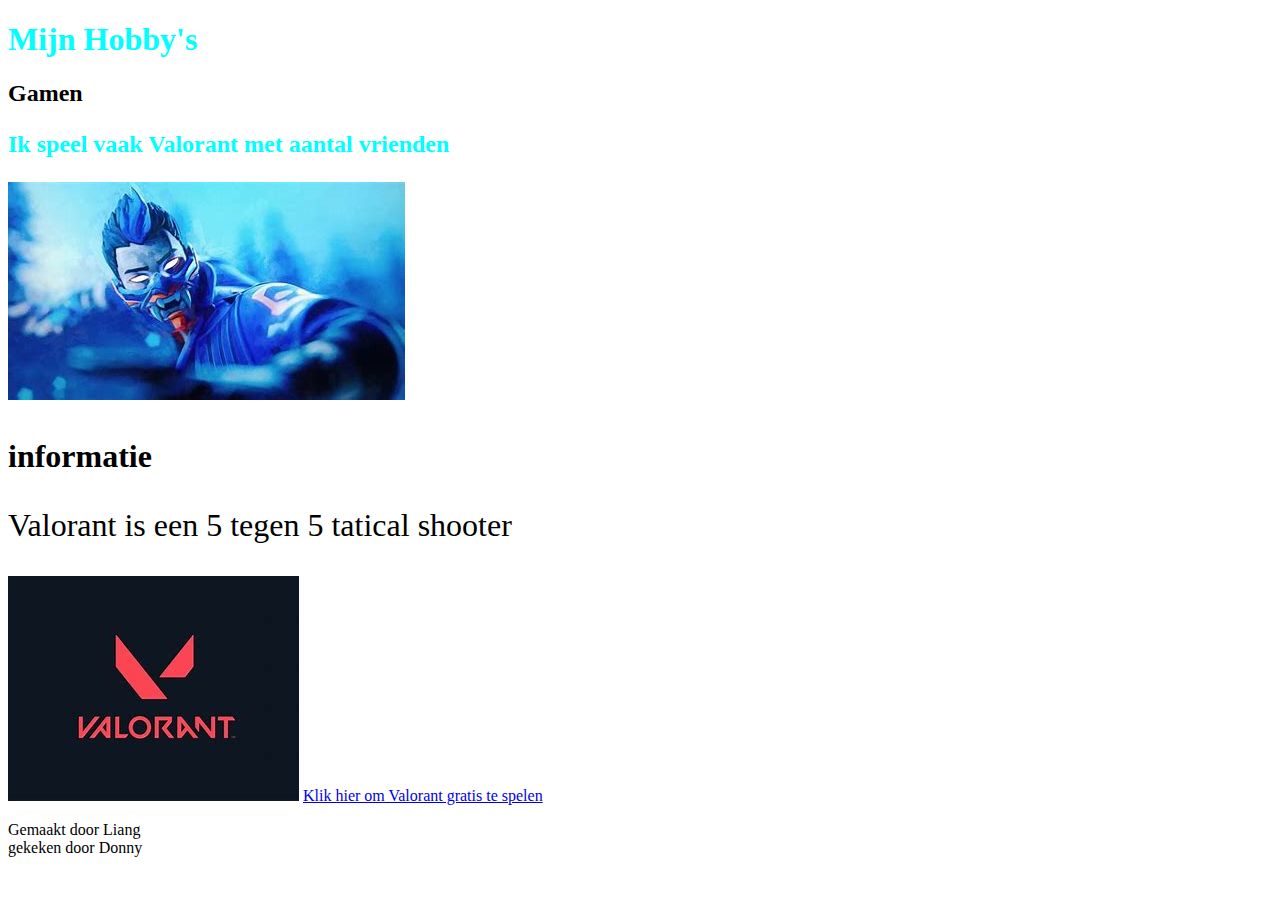
<file: opdracht_2.1/index.html>
<!DOCTYPE html>
<html lang="nl">
<head>
    <meta charset="UTF-8">
    <meta http-equiv="X-UA-Compatible" content="IE=edge">
    <meta name="viewport" content="width=device-width, initial-scale=1.0">
    <title>hobby's</title>
    <link style="text/css" rel="stylesheet" href="style.css">
 </head>
 <body>
    <h1 class="yes">
        Mijn Hobby's
    </h1>
<h2> Gamen
<p class="yes"> Ik speel vaak Valorant met aantal vrienden</p>
<img src="./OIP (1).jpg"alt="valorant afbeelding">
</h2>
 <h3 class="no">informatie </h3>
<p class="no">Valorant is een 5 tegen 5 tatical shooter</p>
<img src="./OIP.jpg" alt="valorant afbeelding">
<a href="https://playvalorant.com/en-us/" target="_blank"> Klik hier om Valorant gratis te spelen</a>
<p>Gemaakt door Liang<br> gekeken door Donny
</p>
</body>
</html>
</file>
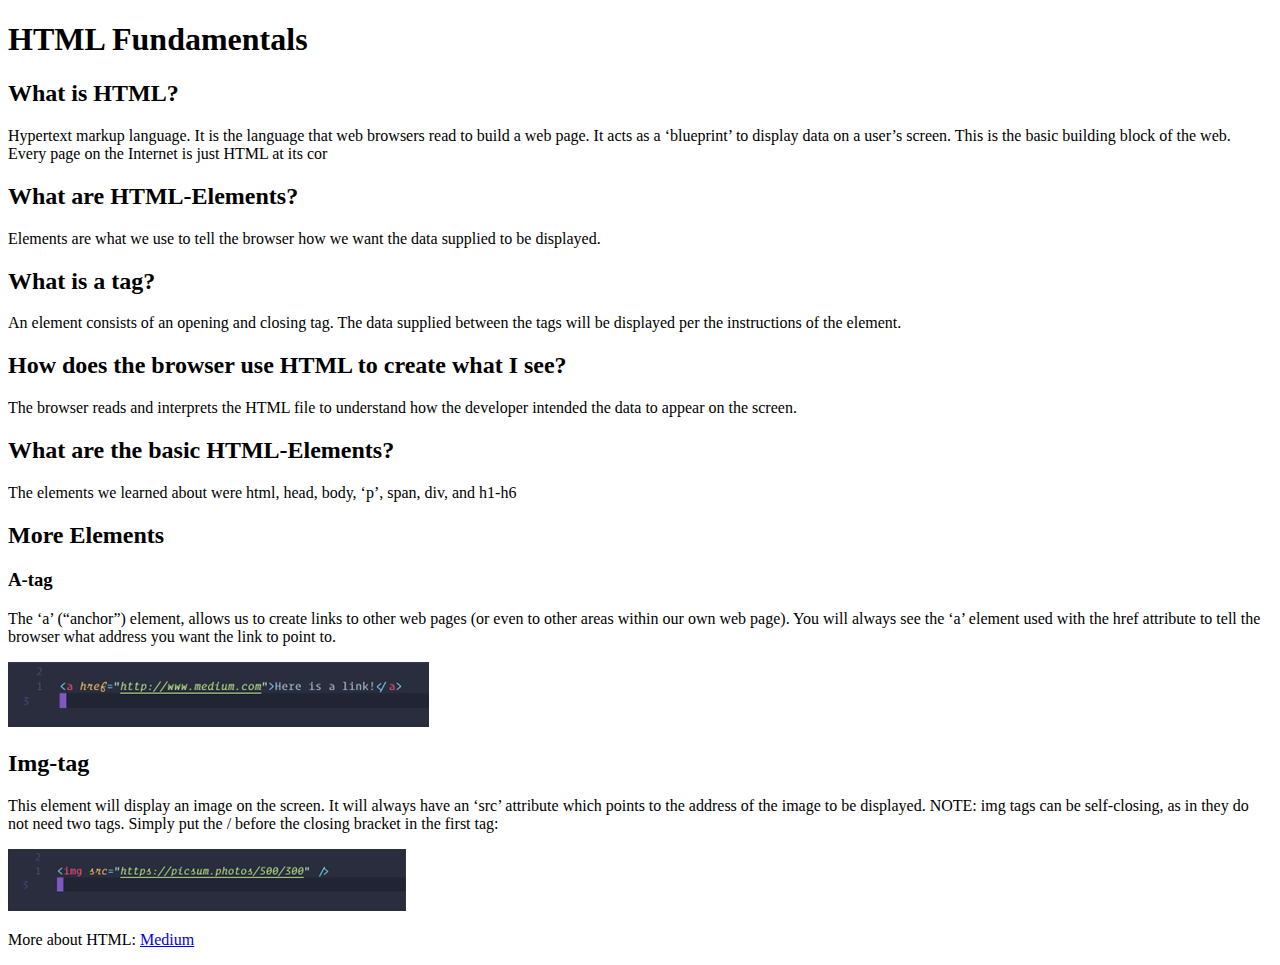
<file: opdracht_2.2/index.html>
<!DOCTYPE html>
<html lang="en">
<head>
    <meta charset="UTF-8">
    <meta hwtp-equiv="X-UA-Compatible" content="IE=edge">
    <meta name="viewport" content="width=device-width, initial-scale=1.0">
    <title>Document</title>
</head>
<body>
    <h1> HTML Fundamentals</h1>
    <h2> What is HTML?</h2> <P> Hypertext markup language. It is the language that web browsers read to build a web page. It acts as a ‘blueprint’ to display data on a user’s screen. This is the basic building block of the web. Every page on the Internet is just HTML at its cor
    </P> <h2> What are HTML-Elements?</h2> <p>Elements are what we use to tell the browser how we want the data supplied to be displayed.
</p> <h2> What is a tag?</h2> <p> An element consists of an opening and closing tag. The data supplied between the tags will 
be displayed per the instructions of the element.</p>
<h2>How does the browser use HTML to create what I see?</h2> <p>The browser reads and interprets the HTML file to understand how the developer intended 
    the data to appear on the screen.</p>
    <h2>What are the basic HTML-Elements?</h2> <p> The elements we learned about were html, head, body, ‘p’, span, div, and h1-h6</p>
    <h2> More Elements</h2> <h3>A-tag</h3> <p>The ‘a’ (“anchor”) element, allows us to create links to other web pages (or even to other 
        areas within our own web page). You will always see the ‘a’ element used with 
        the href attribute to tell the browser what address you want the link to point to.</p> <img src="Picture1.png"> <h2>Img-tag </h2>

        <p>This element will display an image on the screen. It will always have an ‘src’ attribute which points to the address of the image to be displayed. NOTE: img tags can be self-closing, as in they do not need two tags. Simply put the / before the closing bracket in the first tag:
</p> <img src="Picture2.png">

<p>More about HTML: <a href="https://medium.com/@iampika/html-and-css-fundamentals-6b8f7d90911b">Medium</a> </p>
</body>
</html>
</file>
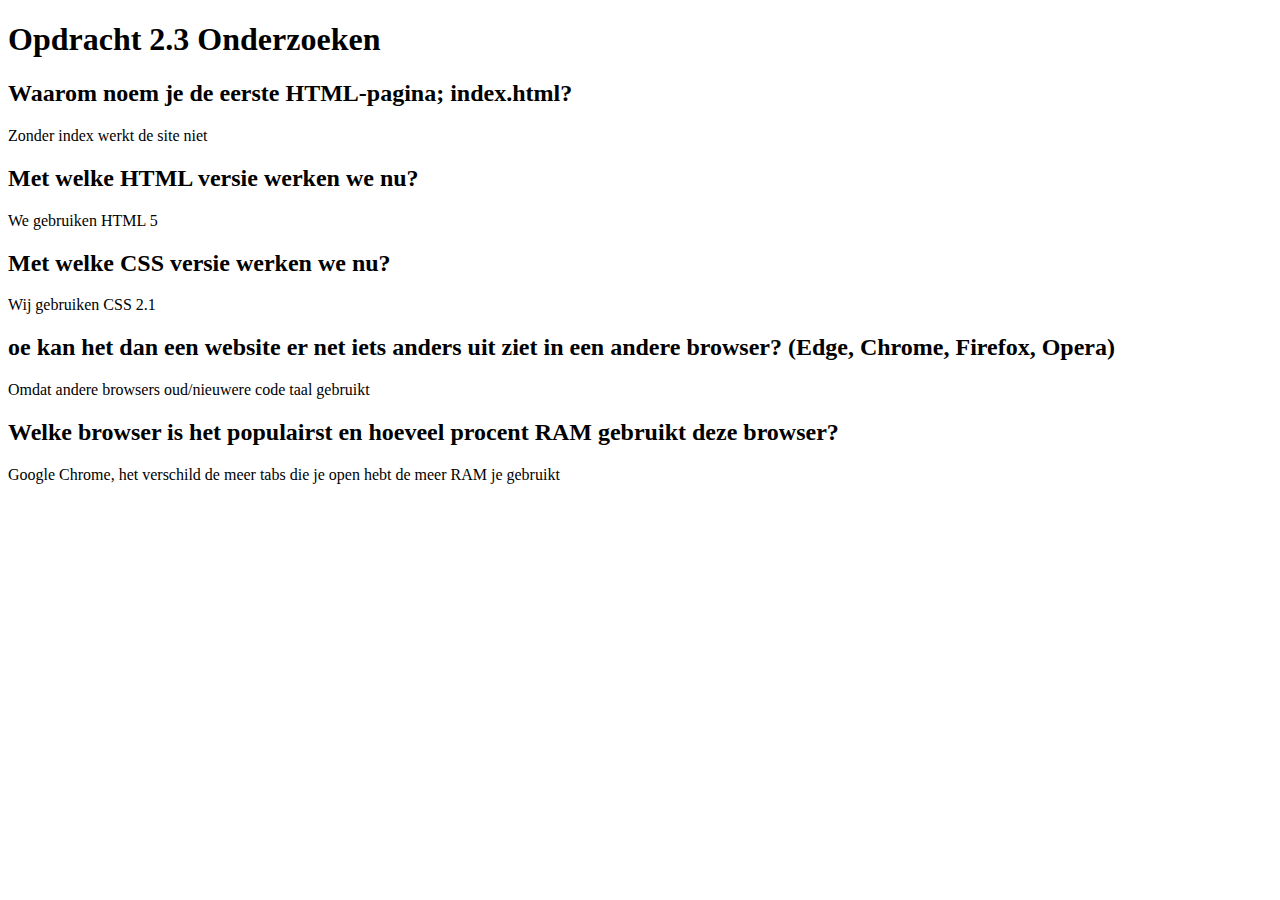
<file: opdracht_2.3/index.html>
<!DOCTYPE html>
<html lang="en">
<head>
    <meta charset="UTF-8">
    <meta http-equiv="X-UA-Compatible" content="IE=edge">
    <meta name="viewport" content="width=device-width, initial-scale=1.0">
    <title>Document</title> 
</head>
<body> <h1> Opdracht 2.3 Onderzoeken</h1>
<h2>Waarom noem je de eerste HTML-pagina; index.html?</h2> <p> Zonder index werkt de site niet</p>
<h2> Met welke HTML versie werken we nu?</h2> <p>We gebruiken HTML 5</p>
<h2>Met welke CSS versie werken we nu?</h2> <p> Wij gebruiken CSS 2.1</p>
<h2>oe kan het dan een website er net iets anders uit ziet in een andere browser? (Edge, Chrome, Firefox, Opera)</h2> <p>Omdat andere browsers oud/nieuwere code taal gebruikt
</p> <h2>Welke browser is het populairst en hoeveel procent RAM gebruikt deze browser?</h2> <p>Google Chrome, het verschild de meer tabs die je open hebt de meer RAM je gebruikt </p>
    
</body>
</html>
</file>
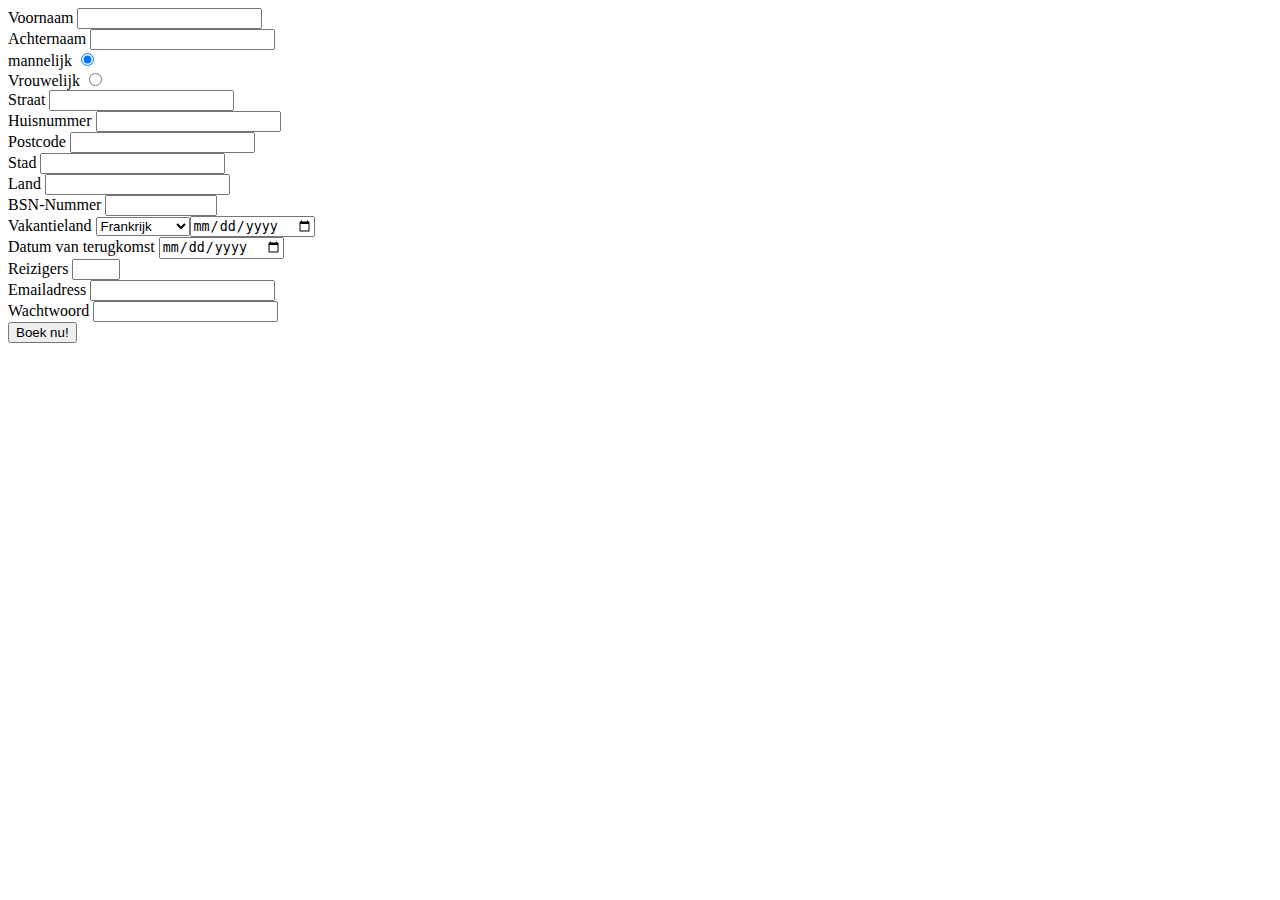
<file: opdracht_3.2/index.html>
<!DOCTYPE html>
<html lang="en">
<head>
    <meta charset="UTF-8">
    <meta http-equiv="X-UA-Compatible" content="IE=edge">
    <meta name="viewport" content="width=device-width, initial-scale=1.0">
    <title>Form</title>
</head>
<body> 
  <form>
    <div>
    <label>Voornaam</label>
    <input type="text" name="name" id="name" required>
   </div> 
   </form> 
     <div>
    <label>Achternaam</label>
    <input type="text" name="name" id="name" required>
    </div>
   
    <div>
   <label for="male">mannelijk</label>

   <input type="radio" name="gender" id="male" value="male" checked="checked">
</div>

<div>
<label for="female"> Vrouwelijk </label>
<input type="radio" name="gender" id="female" value="female">
</div>


<div>
<label>Straat</label>
<input>
</div>

<div>
<label for="number">Huisnummer </label>
<input type="number">
</div>

<div>
<label> Postcode</label>
<input>
</div>

<div>
<label>Stad</label>
<input type="text">
</div>

<div>
<label>Land</label>
<input type="text">
</div>

<div>
   <label>BSN-Nummer</label> 
   <input type="number" steps="1" min="000000000" max="999999999">
</div>

<div>
<label for="Land"> Vakantieland</label>
<select name="land" id="land">
  <option value="Frankrijk">Frankrijk</option> 
  <option value="Spanje">Spanje</option>
  <option value="Italie">Italie</option>
  <option value="Griekenland">Griekenland</option>
  <option value="Turkije"> Turkije</option>
</div>
 

 <div>
  <label for="date">Datum van vertrek</label> 
<input type="date" name="date" id="date" min="17/09/2022">
</div>

<div>
  <label for="date">Datum van terugkomst</label> 
  <input type="date" name="date" id="date">
  </div>

<div>
<label for="number"> Reizigers</label> 
<input type="number" steps="1" min="0" max="4">
</div>

<div>
<label for="email">Emailadress</label> 
<input type="email" name="email" id="email" required>
</div>

<div>
<label for="password"> Wachtwoord</label> 
<input type="password" name="password" id="password" required>
</div>

<div>
  <button type="submit">Boek nu!</button> 
</div>


</body>
</html>
</file>
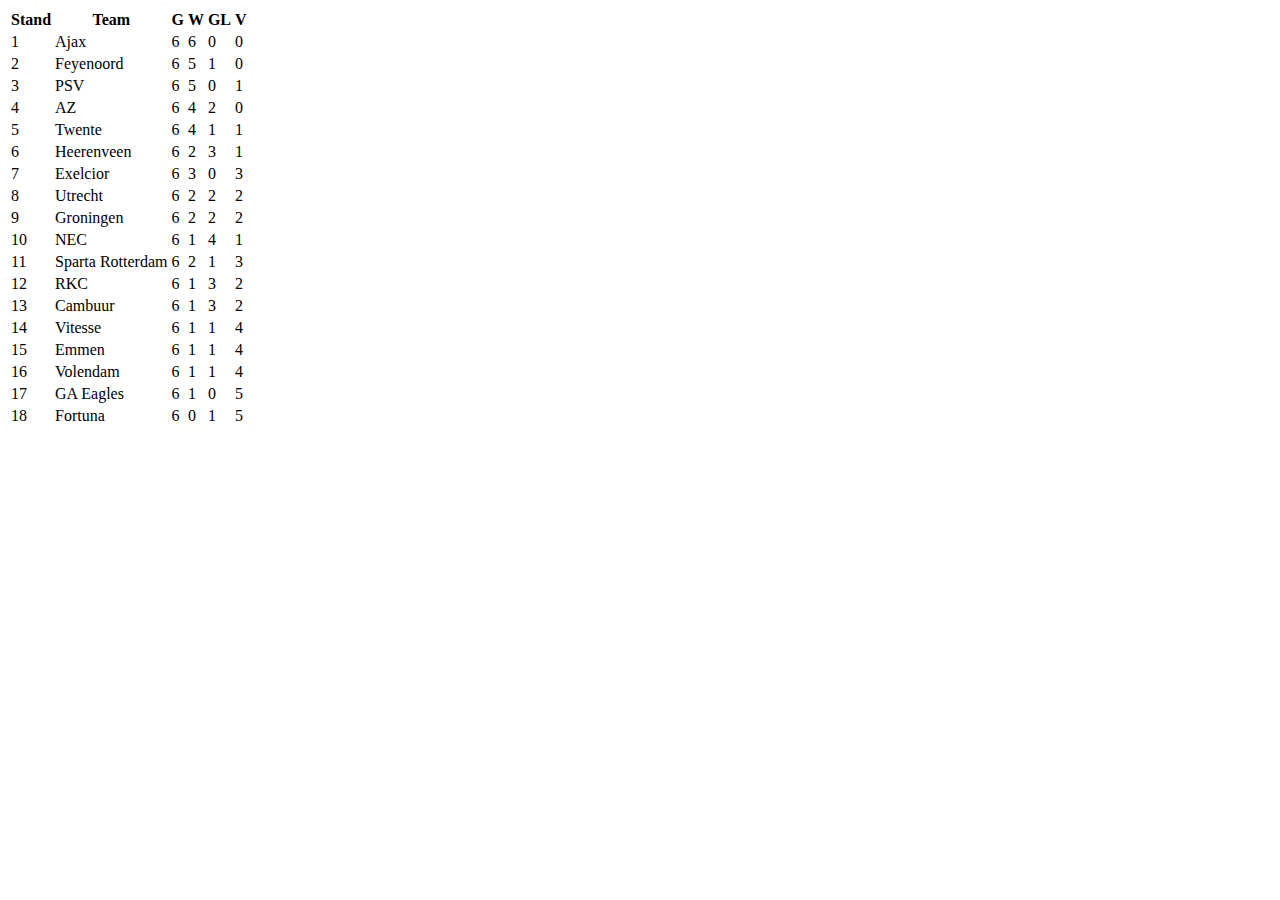
<file: opdracht_3.3/index.html>
<!DOCTYPE html>
<html lang="nl">
<thead>
    <meta charset="UTF-8">
    <meta http-equiv="X-UA-Compatible" content="IE=edge">
    <meta name="viewport" content="width=device-width, initial-scale=1.0">
    <title>Document</title>
</thead>
<tbody>

<table>
        <tr>
            <th>Stand</th>
            <th>Team</th>
            <th>G</th>
            <th>W</th>
            <th>GL</th>
            <th>V</th>
        </tr>
    <tr>
      <td>1</td>
      <td>Ajax</td>
      <td>6</td>
      <td>6</td>
      <td>0</td>
      <td>0</td>
    </tr>
    <tr>
       <td>2</td>
       <td>Feyenoord</td>
       <td>6</td>
       <td>5</td>
       <td>1</td>
       <td>0</td>
    </tr>
    <tr>
       <td>3</td>
       <td>PSV</td>
       <td>6</td>
       <td>5</td>
       <td>0</td>
       <td>1</td>
    </tr>
    <tr>
       <td>4</td>
       <td>AZ</td>
       <td>6</td>
       <td>4</td>
       <td>2</td>
       <td>0</td>
    </tr>
    <tr>
       <td>5</td>
       <td>Twente</td>
       <td>6</td>
       <td>4</td>
       <td>1</td>
       <td>1</td>
    </tr>
    <tr>
       <td>6</td>
       <td>Heerenveen</td>
       <td>6</td>
       <td>2</td>
       <td>3</td>
       <td>1</td>
    </tr>
    <tr>
        <td>7</td>
        <td>Exelcior</td>
        <td>6</td>
        <td>3</td>
        <td>0</td>
        <td>3</td>
    </tr>
    <tr>
        <td>8</td>
        <td>Utrecht</td>
        <td>6</td>
        <td>2</td>
        <td>2</td>
        <td>2</td>
    </tr>
    <tr>
    <td>9</td>

        <td>Groningen</td>
        <td>6</td>
        <td>2</td>
        <td>2</td>
        <td>2</td>
    </tr>
    <tr>
         <td>10</td>
         <td>NEC</td>
         <td>6</td>
         <td>1</td>
         <td>4</td>
         <td>1</td>
    </tr>
    <tr>
        <td>11</td>
        <td>Sparta Rotterdam</td>
        <td>6</td>
        <td>2</td>
        <td>1</td>
        <td>3</td>
    </tr>
    <tr>
        <td>12</td>
        <td>RKC</td>
        <td>6</td>
        <td>1</td>
        <td>3</td>
        <td>2</td>
    </tr>
    <tr>
        <td>13</td>
        <td>Cambuur</td>
        <td>6</td>
        <td>1</td>
        <td>3</td>
        <td>2</td>
    </tr>
    <tr>
        <td>14</td>
        <td>Vitesse</td>
        <td>6</td>
        <td>1</td>
        <td>1</td>
        <td>4</td>
    </tr>
    <tr>
        <td>15</td>
        <td>Emmen</td>
        <td>6</td>
        <td>1</td>
        <td>1</td>
        <td>4</td>
    </tr>
    <tr>
        <td>16</td>
        <td>Volendam</td>
        <td>6</td>
        <td>1</td>
        <td>1</td>
        <td>4</td>
    </tr>
    <tr>
        <td>17</td>
        <td>GA Eagles</td>
        <td>6</td>
        <td>1</td>
        <td>0</td>
        <td>5</td>
    </tr>
    <tr>
        <td>18</td>
        <td>Fortuna</td>
        <td>6</td>
        <td>0</td>
        <td>1</td>
        <td>5</td>
    </tr>
</table>

</tbody>
</html>
</file>
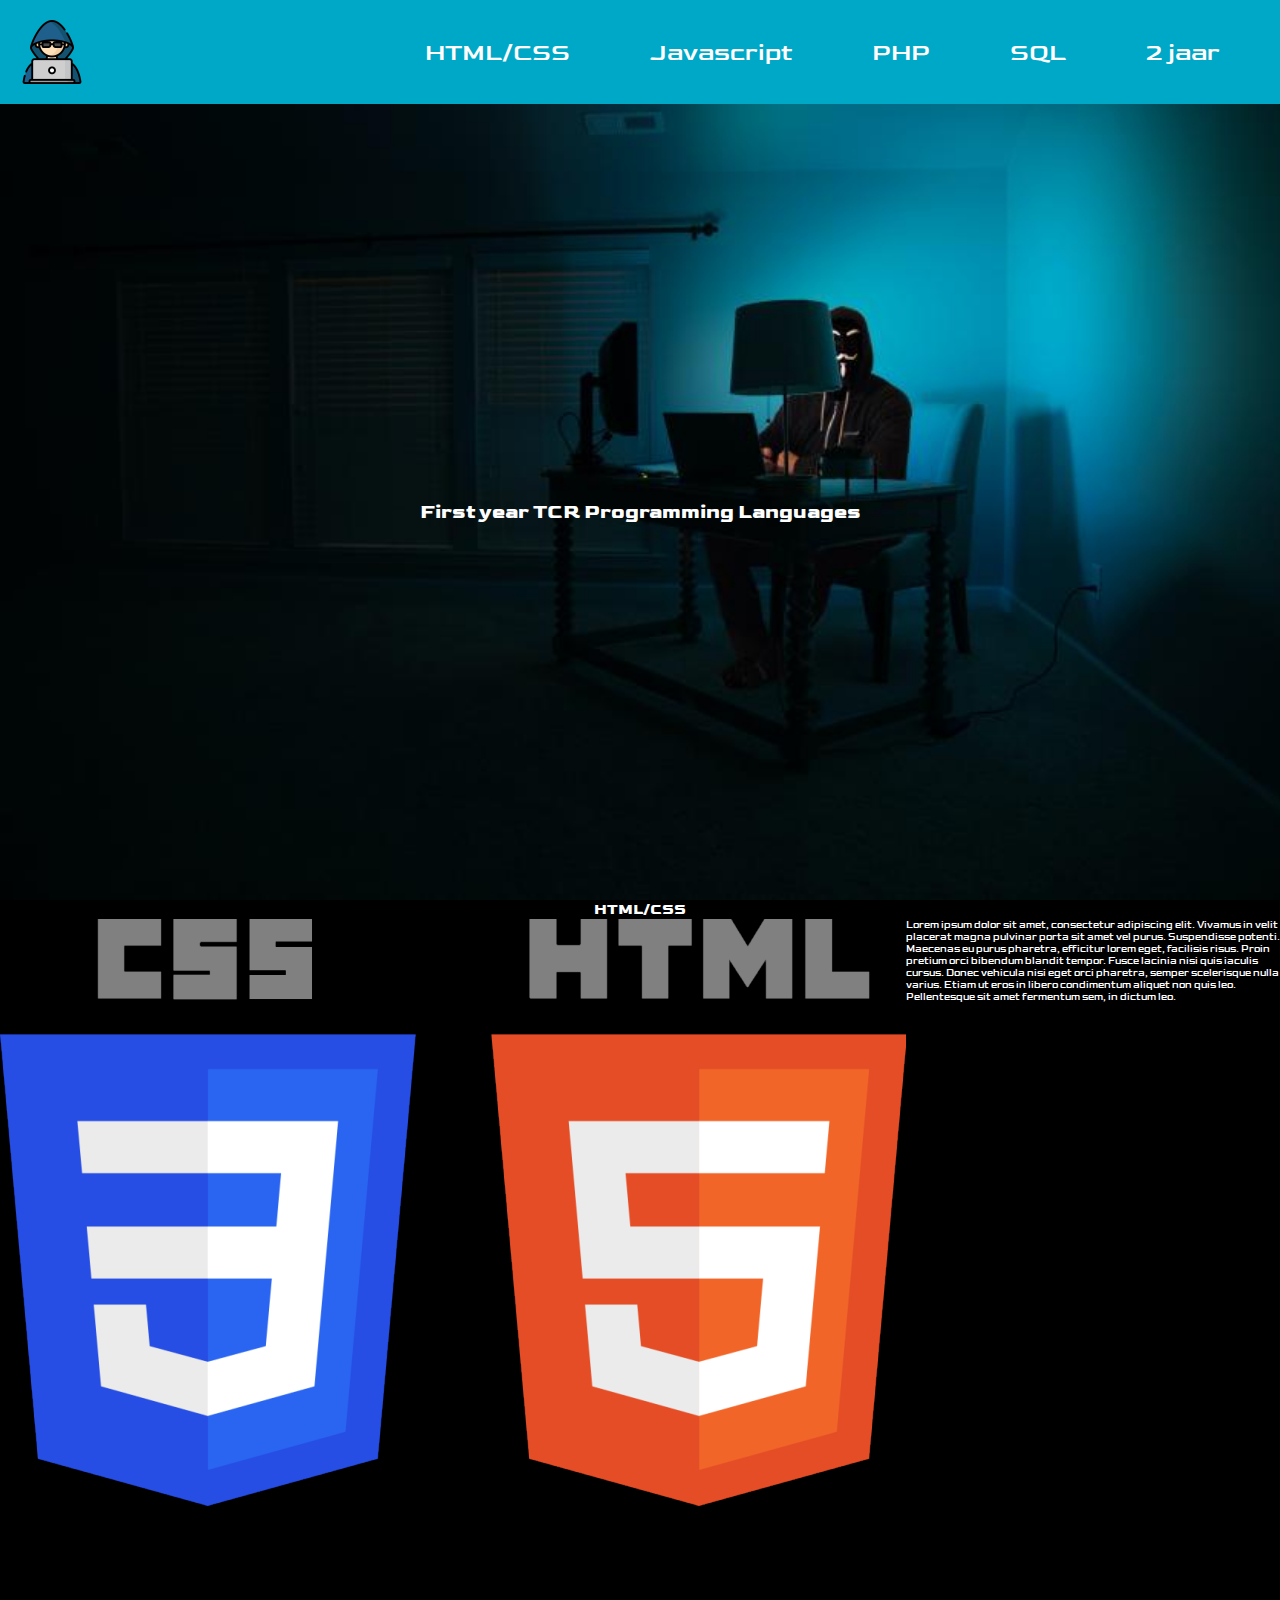
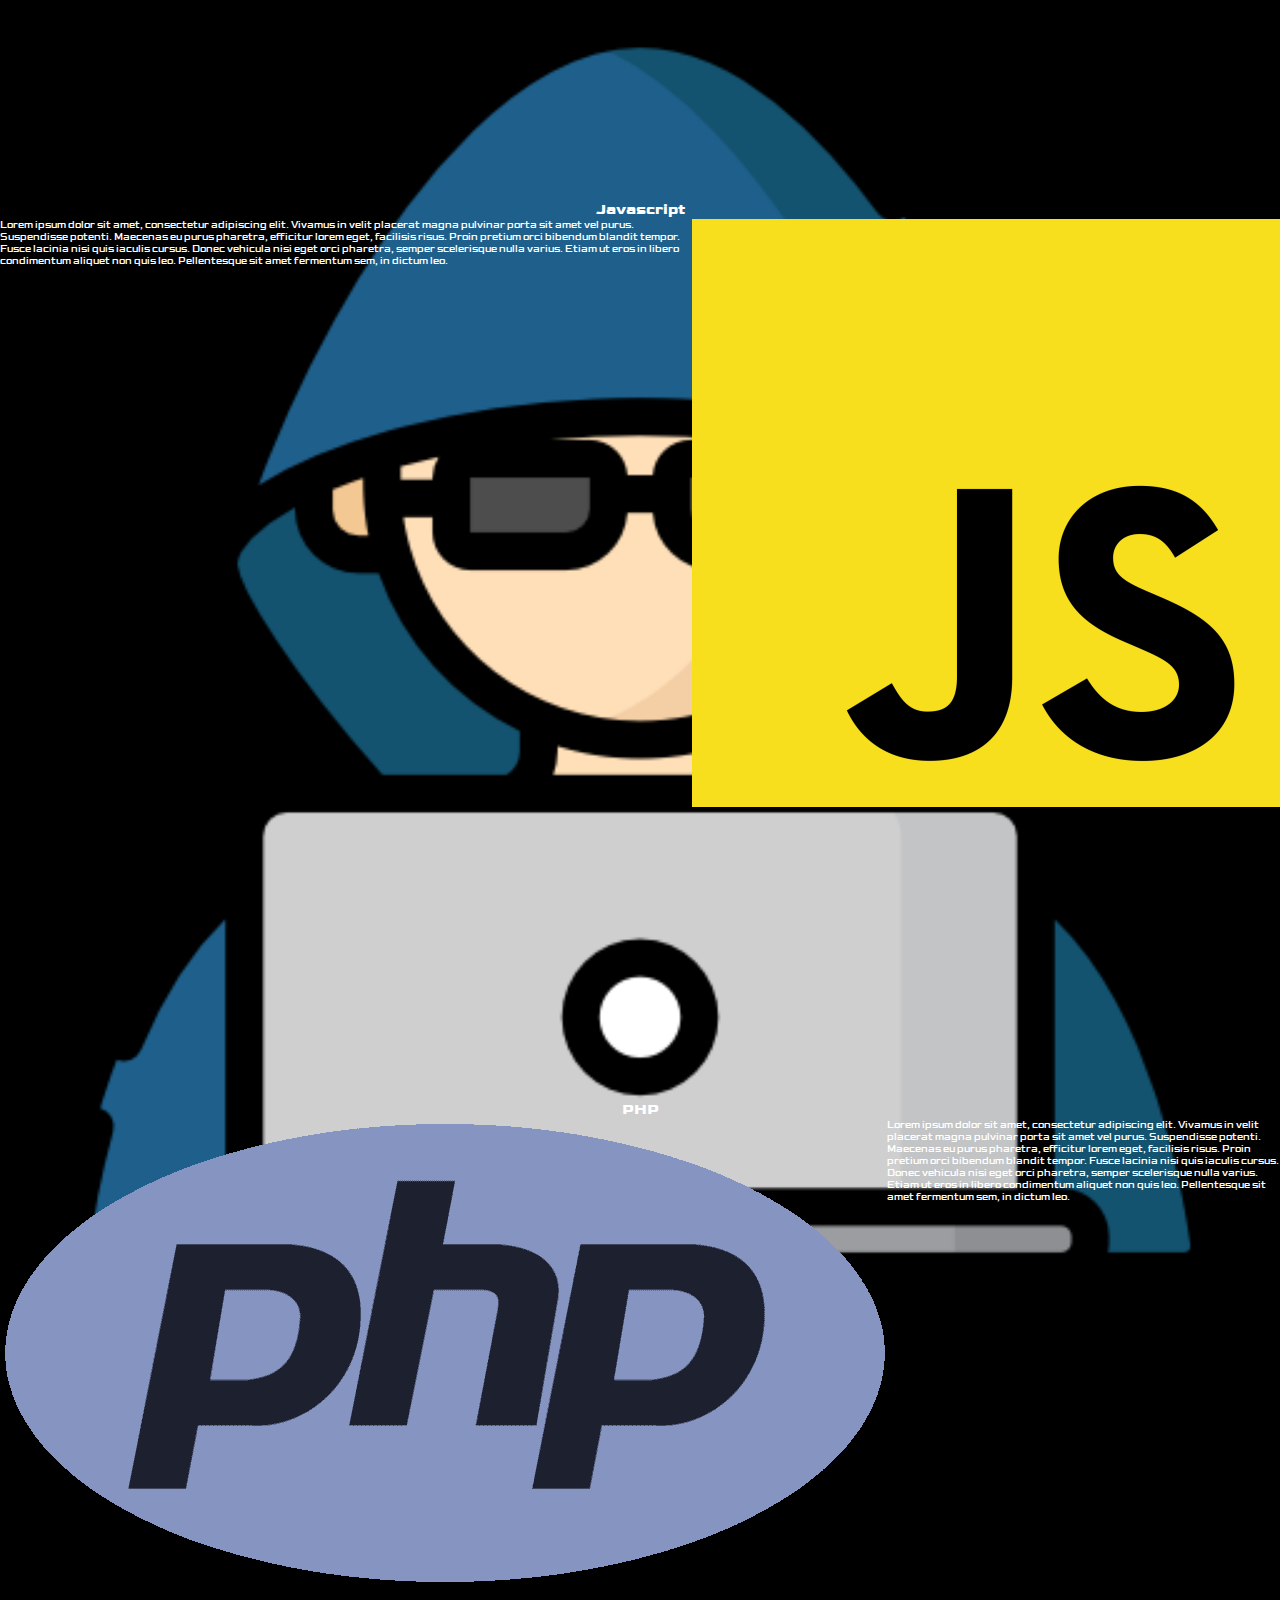
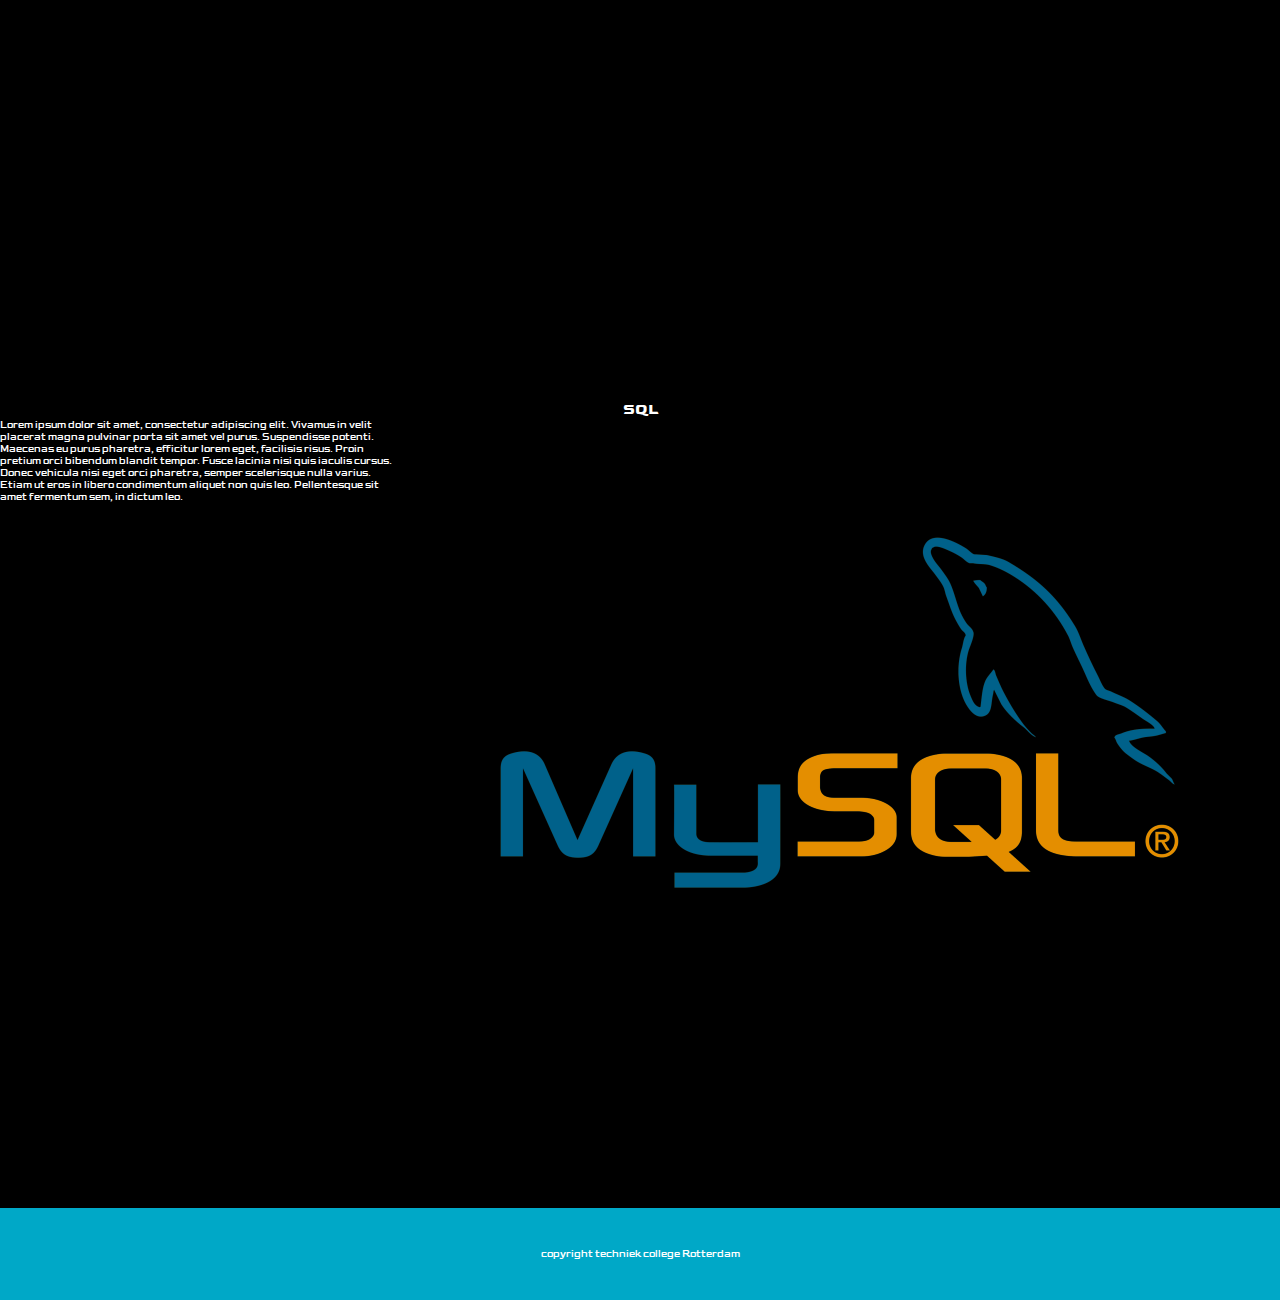
<file: opdracht_5.2/index.html>
<!DOCTYPE html>
<html lang="en">
  <head>
    <meta charset="UTF-8" />
    <meta http-equiv="X-UA-Compatible" content="IE=edge" />
    <meta name="viewport" content="width=device-width, initial-scale=1.0" />
    <link rel="preconnect" href="https://fonts.googleapis.com" />
    <link rel="preconnect" href="https://fonts.gstatic.com" crossorigin />
    <link
      href="https://fonts.googleapis.com/css2?family=Goldman:wght@700&display=swap"
      rel="stylesheet"
    />
    <link rel="stylesheet" href="style.css" />
    <title>Opdracht 3</title>
  </head>
    <nav>
      <img src="./hacker.png" id="logo">
      <ul>
        <li><a href="#">HTML/CSS</a></li>
        <li><a href="#">Javascript</a></li>
        <li><a href="#">PHP</a></li>
        <li><a href="#">SQL</a></li>
        <li class="dropdown"><a href="#" class="dropdown">2 jaar</a>
        <div class="dropdown-content">
          <a href="">OOP</a>
          <a href="">Laravel</a>
          <a href="">Testen</a>
        </div>
        </li>
      </ul>
    </nav>

    <main>   
      <header class="container">
        <h1>First year TCR Programming Languages</h1>
    </header>
<section> 
  <header>
     <h2>HTML/CSS</h2>
  </header>
  <img src="./css html.png" alt="css en html" class="left">
<p>
Lorem ipsum dolor sit amet, consectetur adipiscing
elit. Vivamus in velit placerat magna pulvinar porta sit
amet vel purus. Suspendisse potenti. Maecenas eu
purus pharetra, efficitur lorem eget, facilisis risus.
Proin pretium orci bibendum blandit tempor. Fusce
lacinia nisi quis iaculis cursus. Donec vehicula nisi eget
orci pharetra, semper scelerisque nulla varius. Etiam
ut eros in libero condimentum aliquet non quis leo.
Pellentesque sit amet fermentum sem, in dictum leo.
</p>
</section>
<section>
<header>
<h2>Javascript</h2>
</header>
<img src="./javascript.png" alt="javascript" class="right">
<p>
Lorem ipsum dolor sit amet, consectetur adipiscing
elit. Vivamus in velit placerat magna pulvinar porta sit
amet vel purus. Suspendisse potenti. Maecenas eu
purus pharetra, efficitur lorem eget, facilisis risus.
Proin pretium orci bibendum blandit tempor. Fusce
lacinia nisi quis iaculis cursus. Donec vehicula nisi eget
orci pharetra, semper scelerisque nulla varius. Etiam
ut eros in libero condimentum aliquet non quis leo.
Pellentesque sit amet fermentum sem, in dictum leo.
</p>
</section>
<section>
  <header><h2>PHP</h2></header>
  <img src="./php.png" alt="php" class="left">
<p> 
Lorem ipsum dolor sit amet, consectetur adipiscing
elit. Vivamus in velit placerat magna pulvinar porta sit
amet vel purus. Suspendisse potenti. Maecenas eu
purus pharetra, efficitur lorem eget, facilisis risus.
Proin pretium orci bibendum blandit tempor. Fusce
lacinia nisi quis iaculis cursus. Donec vehicula nisi eget
orci pharetra, semper scelerisque nulla varius. Etiam
ut eros in libero condimentum aliquet non quis leo.
Pellentesque sit amet fermentum sem, in dictum leo.
</p>
</section>
<section>
<header>
<h2>SQL</h2>
</header>
<img src="./mysql.png" alt="mysql" class="right">
<p> 
Lorem ipsum dolor sit amet, consectetur adipiscing
elit. Vivamus in velit placerat magna pulvinar porta sit
amet vel purus. Suspendisse potenti. Maecenas eu
purus pharetra, efficitur lorem eget, facilisis risus.
Proin pretium orci bibendum blandit tempor. Fusce
lacinia nisi quis iaculis cursus. Donec vehicula nisi eget
orci pharetra, semper scelerisque nulla varius. Etiam
ut eros in libero condimentum aliquet non quis leo.
Pellentesque sit amet fermentum sem, in dictum leo.
</p>
</section>
</main>
  </body>
  <footer>
<p>copyright techniek college Rotterdam</p>
  </footer>
</html>
</file>
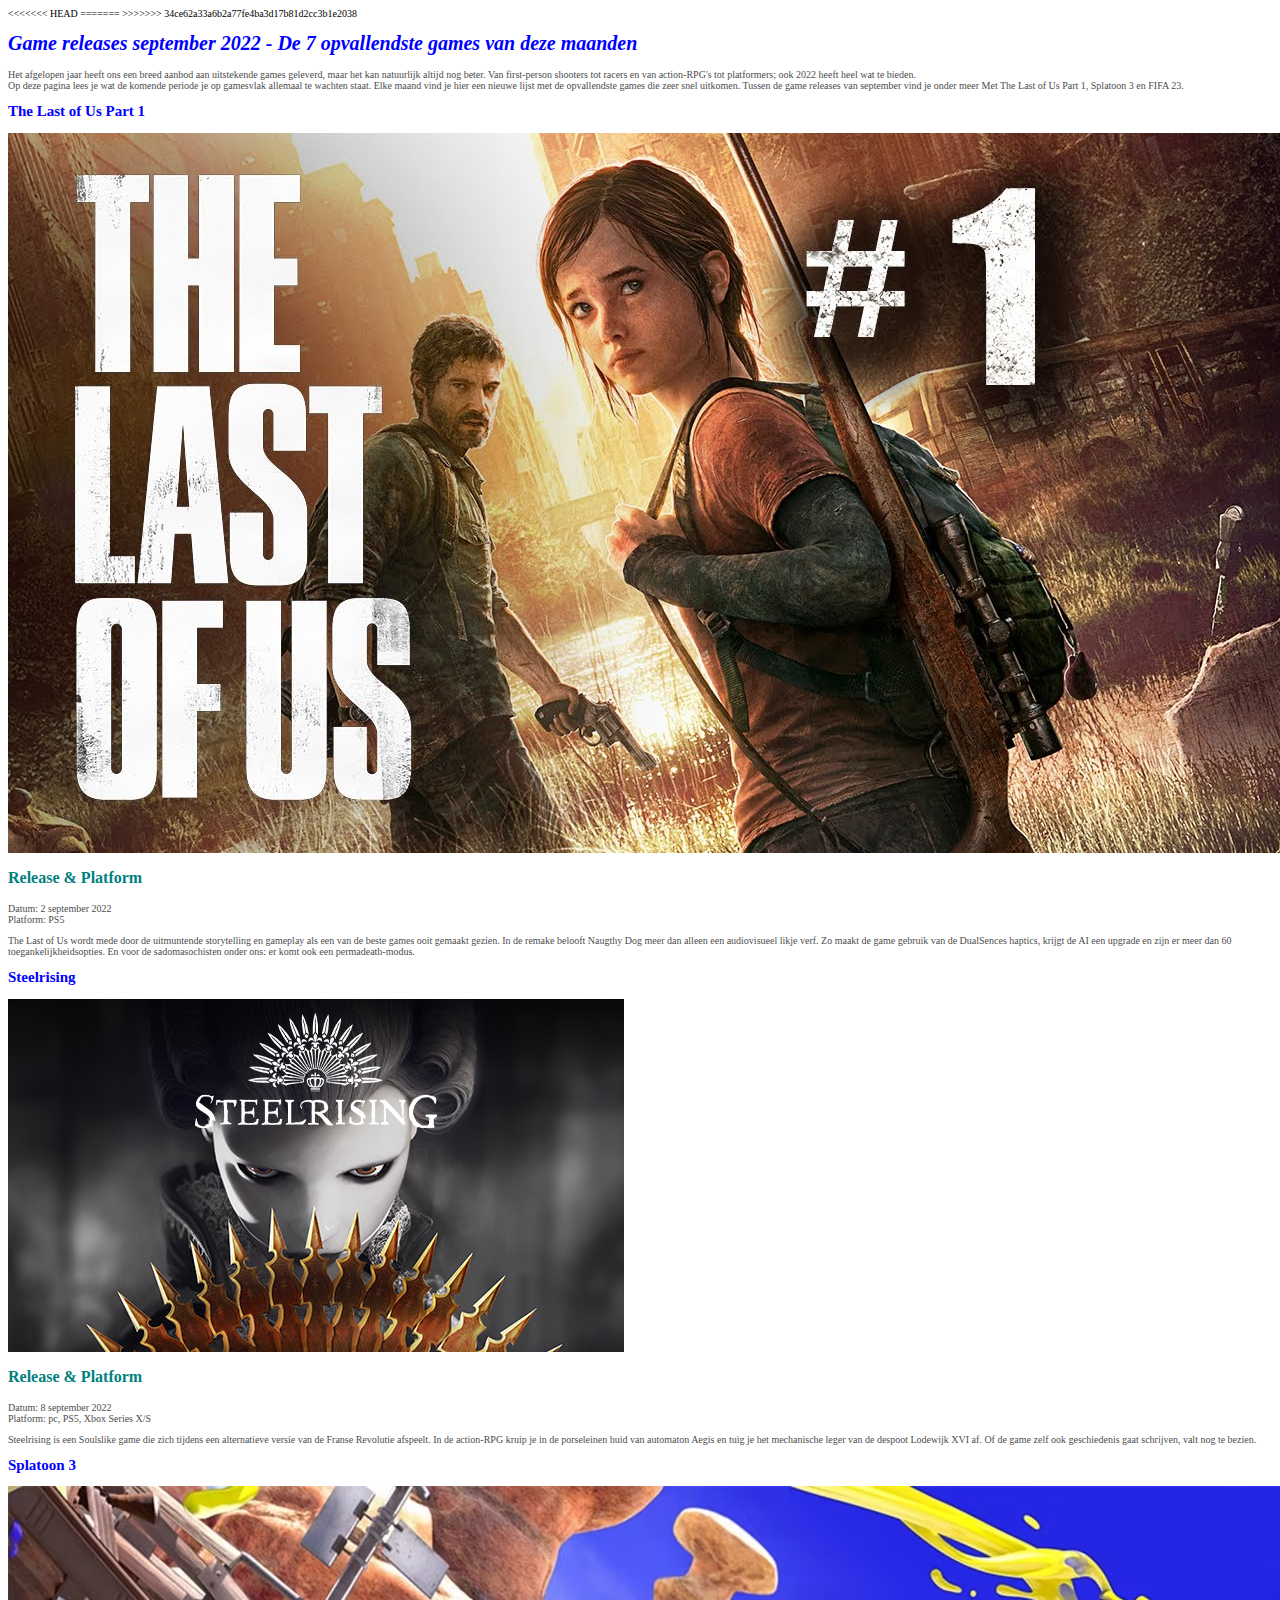
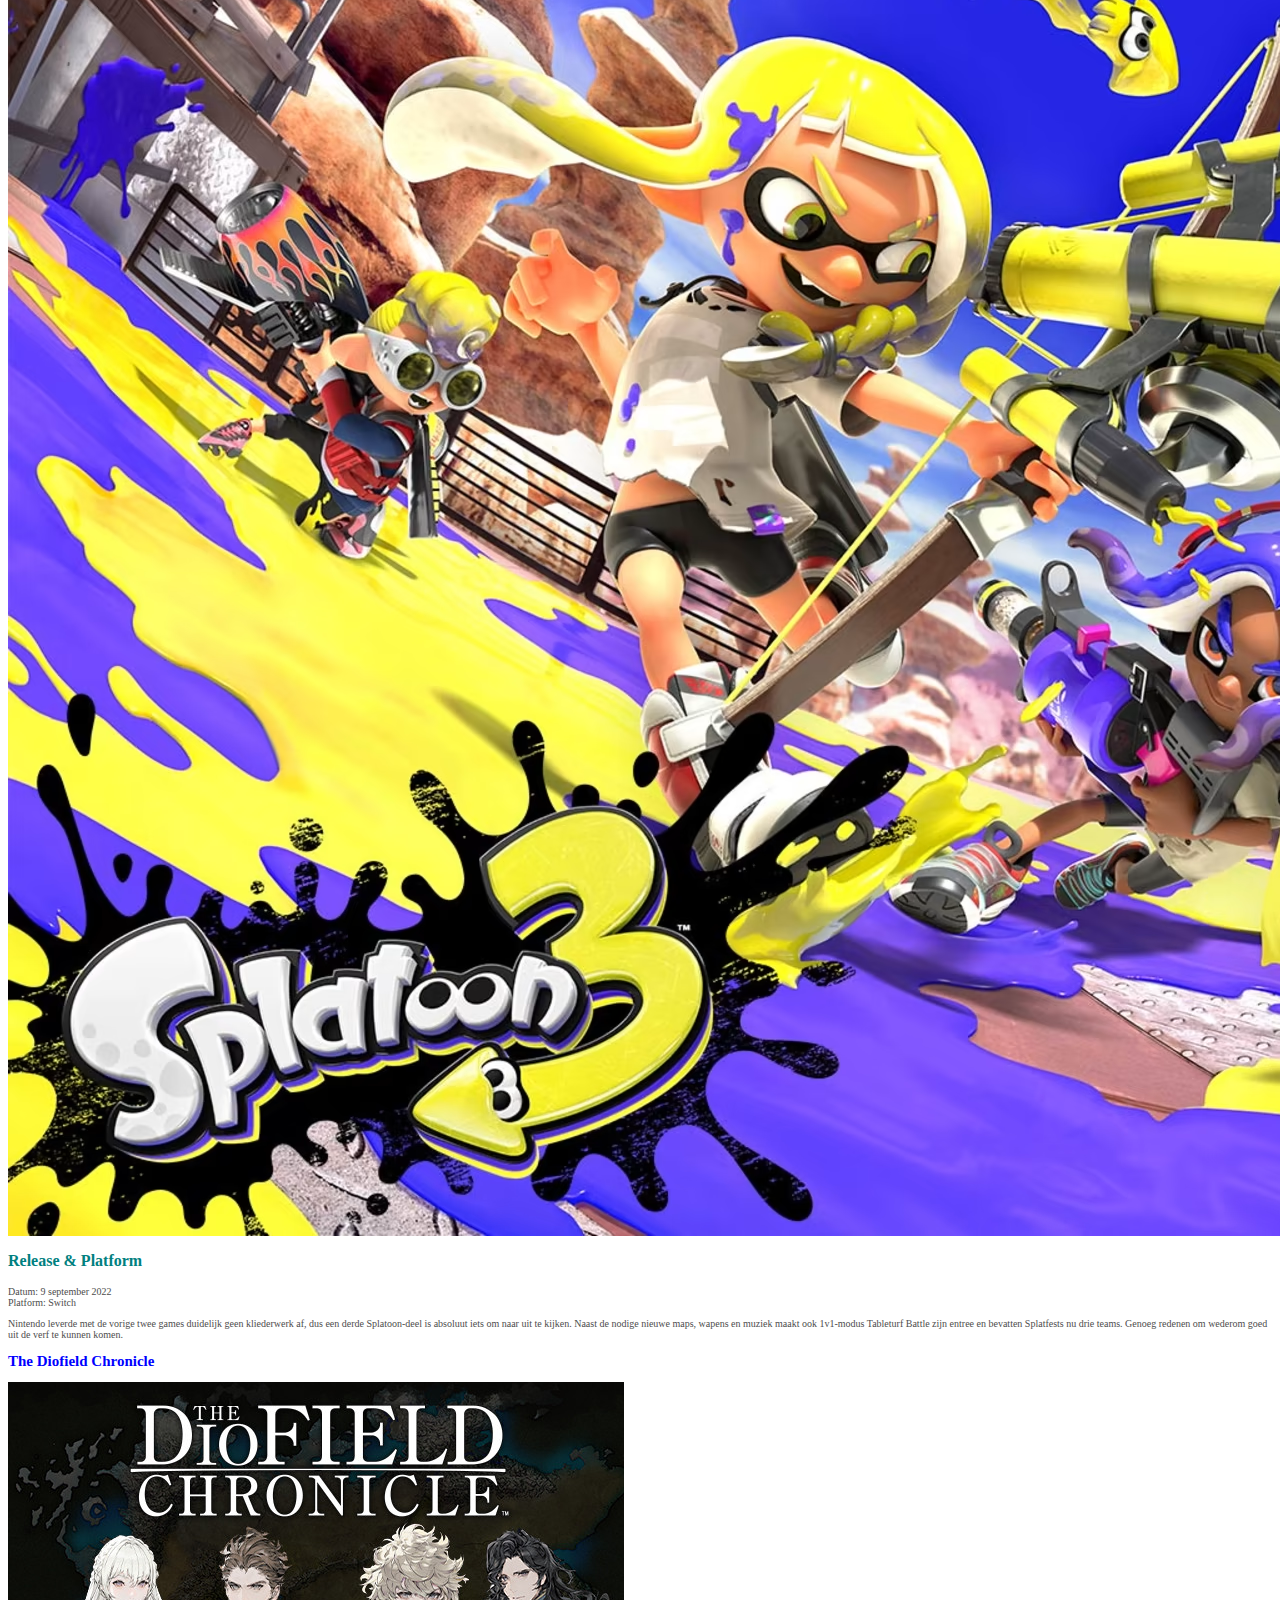
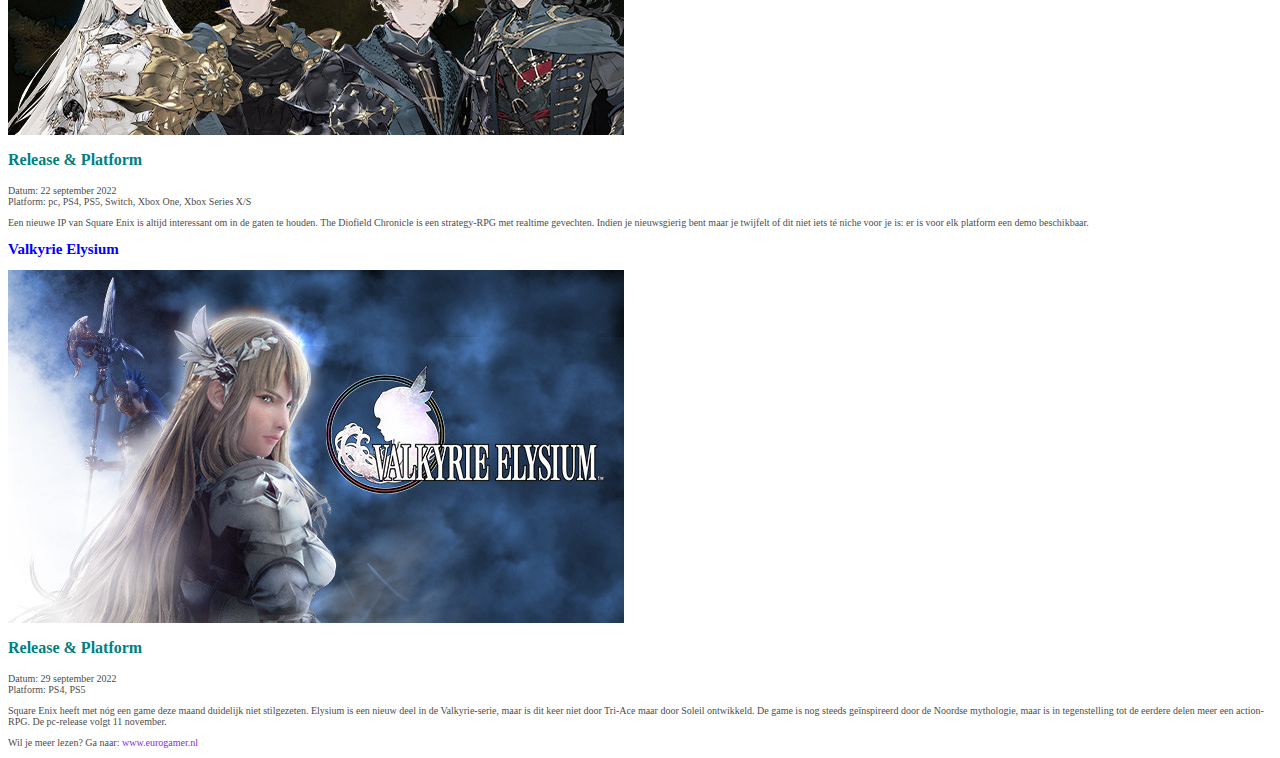
<file: opdracht_4.1/opdracht_4.1/index.html>
<html lang="en">
<head>
    <meta charset="UTF-8">
    <meta http-equiv="X-UA-Compatible" content="IE=edge">
    <meta name="viewport" content="width=device-width, initial-scale=1.0">
    <title>Opdracht 4.1 - Font & Color</title>
    <link rel="stylesheet" href="style.css">
<<<<<<< HEAD

=======
>>>>>>> 34ce62a33a6b2a77fe4ba3d17b81d2cc3b1e2038
</head>

<body>
    <main>
        <header>
            <h1>Game releases september 2022 - De 7 opvallendste games van deze maanden</h1>

            <p>Het afgelopen jaar heeft ons een breed aanbod aan uitstekende games geleverd, maar het kan natuurlijk
                altijd nog beter. Van first-person shooters tot racers en van action-RPG's tot platformers; ook 2022
                heeft heel wat te bieden.
                <br>
                Op deze pagina lees je wat de komende periode je op gamesvlak allemaal te wachten staat. Elke maand vind
                je hier
                een nieuwe lijst met de opvallendste games die zeer snel uitkomen. Tussen de game releases van september
                vind je onder meer Met The Last of Us Part 1, Splatoon 3 en FIFA 23.
            </p>
        </header>
        <section>
            <article>
                <h2>The Last of Us Part 1</h2>
                <img src="./img/lastpart.jpeg" alt="The last part of us part 1">
                <h3>Release & Platform</h3>
                <p>Datum: 2 september 2022 <br>
                    Platform: PS5</p>
                <p>
                    The Last of Us wordt mede door de uitmuntende storytelling en gameplay als een van de beste games
                    ooit
                    gemaakt gezien. In de remake belooft Naugthy Dog meer dan alleen een audiovisueel likje verf. Zo
                    maakt
                    de game
                    gebruik van de DualSences haptics, krijgt de AI een upgrade en zijn er meer dan 60
                    toegankelijkheidsopties. En
                    voor de sadomasochisten onder ons: er komt ook een permadeath-modus.
                </p>
            </article>
            <article>
                <h2>Steelrising</h2>
                <img src="./img/steelrising.jpeg" alt="Steelrising">
                <h3>Release & Platform</h3>
                <p>Datum: 8 september 2022 <br>
                    Platform: pc, PS5, Xbox Series X/S</p>
                <p>Steelrising is een Soulslike game die zich tijdens een alternatieve versie van de Franse Revolutie
                    afspeelt. In de action-RPG kruip je in de porseleinen huid van automaton Aegis en tuig je het
                    mechanische leger van
                    de despoot Lodewijk XVI af. Of de game zelf ook geschiedenis gaat schrijven, valt nog te bezien.</p>
            </article>
            <article>
                <h2>Splatoon 3</h2>
                <img src="./img/platoon3.avif" alt="Splatoon 3">
                <h3>Release & Platform</h3>
                <p>Datum: 9 september 2022 <br>
                    Platform: Switch</p>
                <p> Nintendo leverde met de vorige twee games duidelijk geen kliederwerk af, dus een derde Splatoon-deel
                    is
                    absoluut iets om naar uit te kijken. Naast de nodige nieuwe maps, wapens en muziek maakt ook
                    1v1-modus
                    Tableturf
                    Battle zijn entree en bevatten Splatfests nu drie teams. Genoeg redenen om wederom goed uit de verf
                    te
                    kunnen komen.
                </p>
            </article>
            <article>
                <h2>The Diofield Chronicle</h2>
                <img src="./img/diofield.jpeg" alt="The Diofield Chronicle">
                <h3>Release & Platform</h3>
                <p>Datum: 22 september 2022 <br>
                    Platform: pc, PS4, PS5, Switch, Xbox One, Xbox Series X/S</p>
                <p>Een nieuwe IP van Square Enix is altijd interessant om in de gaten te houden. The Diofield Chronicle
                    is
                    een strategy-RPG met realtime gevechten. Indien je nieuwsgierig bent maar je twijfelt of dit niet
                    iets
                    té
                    niche voor je is: er is voor elk platform een demo beschikbaar.</p>
            </article>
            <article>
                <h2>Valkyrie Elysium</h2>
                <img src="./img/valkyrie.jpeg" alt="Valkyrie Elysium">
                <h3>Release & Platform</h3>
                <p>Datum: 29 september 2022 <br>
                    Platform: PS4, PS5</p>
                <p>Square Enix heeft met nóg een game deze maand duidelijk niet stilgezeten. Elysium is een nieuw deel
                    in de
                    Valkyrie-serie, maar is dit keer niet door Tri-Ace maar door Soleil ontwikkeld. De game is nog
                    steeds
                    geïnspireerd door de Noordse mythologie, maar is in tegenstelling tot de eerdere delen meer een
                    action-RPG.
                    De pc-release volgt 11 november.</p>
            </article>

            <p>Wil je meer lezen? Ga naar:
                <a href="https://www.eurogamer.nl/game-releases-de-opvallendste-games-van-deze-maand">www.eurogamer.nl</a>
            </p>
        </section>

    </main>

</body>

</html>
</file>
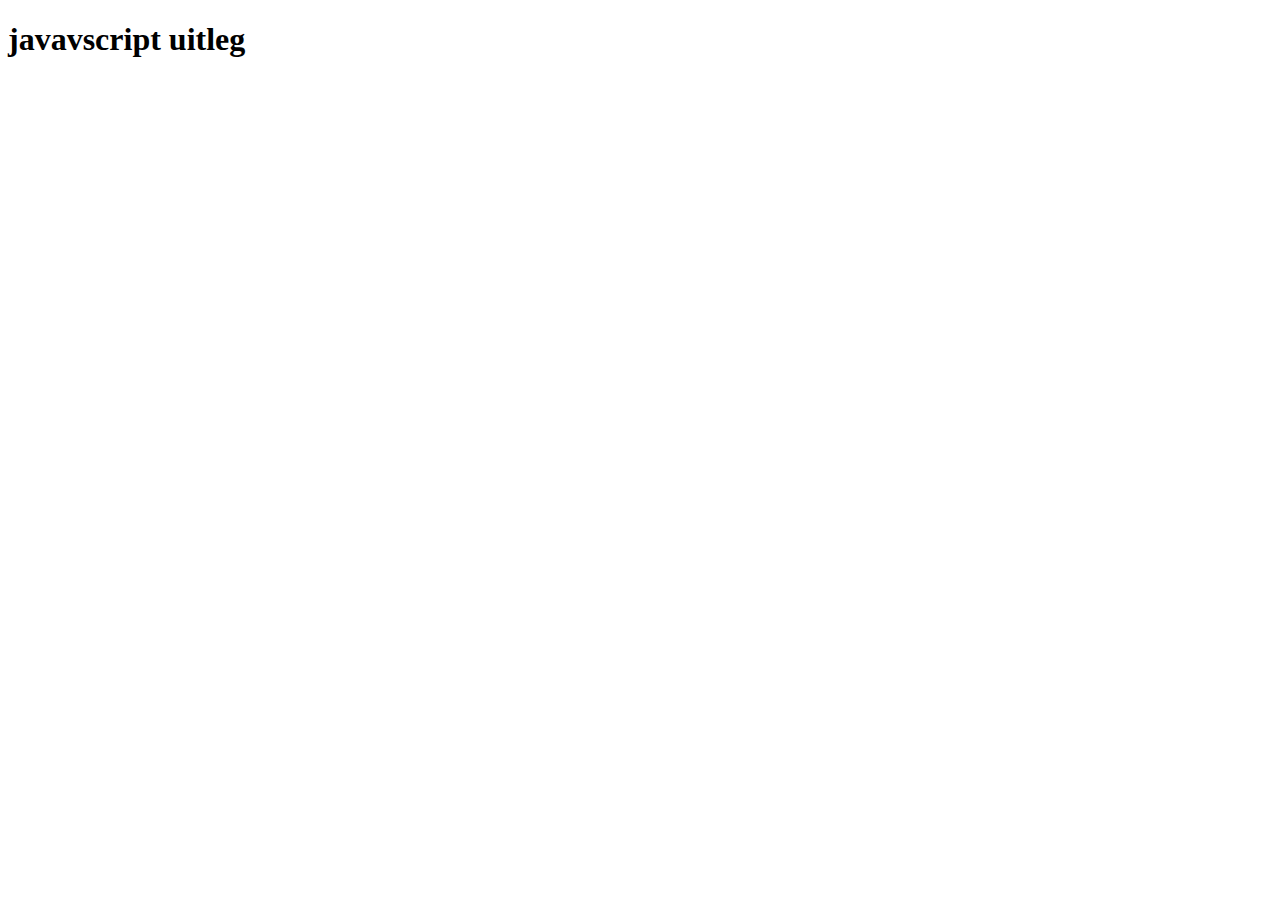
<file: opdracht_3.1 copy/opdracht_4.3/javascript.html>
<!DOCTYPE html>
<html lang="en">
<head>
    <meta charset="UTF-8">
    <meta http-equiv="X-UA-Compatible" content="IE=edge">
    <meta name="viewport" content="width=device-width, initial-scale=1.0">
    <title>javavscript</title>
</head>
<body>
    <h1> javavscript uitleg



    </h1>


</body>
</html>
</file>
<file: opdracht_2.1/style.css>
.yes {
    color: aqua;
}
.no {
font-size: 2em;
}
</file>
<file: opdracht_5.2/style.css>
*{
  margin: 0;
  padding: 0;
  box-sizing: border-box;
}
html {
  font-size: 62.5%;
}
body {
  font-family: "Goldman", cursive;
  background-image: url("./hacker.png");
  background-size: 100vw;
  background-color: rgb(0, 0, 0);
  background-position: 0;
  background-repeat: no-repeat;
  min-height: 100vh;
  position: relative;
}

.container{
  height: 100vh;
  width: 100wh;
  padding-top: 50rem;
  background-image: url("./hackerman.jpg");
  background-repeat: no-repeat;
  background-size: cover;
}

nav {
  left: 0;
  top: 0;
  position: fixed;
  display: flex;
  width: 100vw;
  padding: 2rem;
  min-height: 10vh;
  align-items: center;
  flex-wrap: wrap;
  margin: auto;
  background: #00a8c7;
  justify-content: space-between;
}
nav ul {
  display: flex;
  align-items: center;
  list-style-type: none;
}
nav li {
  font-size: 2.5rem;
  padding: 0 4rem 0 4rem;
}
nav a {
  color: white;
  text-decoration: none;
}
nav img {
  width: 5vw;
}
section{
  width: 100vw ;
  height: 100vh ;
}
footer{
  Background:#00a8c7;
  min-height: 10vh;
  width: 100vw;
  position: absolute;
  bottom: 0;
  left: 0;
  text-align: center;
  padding-top: 4rem;
  padding-bottom: 4rem;
}
h1{
color:white;
font-style: bold;
text-align: center;
}
h2{
color:white;
font-style: bold;
text-align: center;
}
.dropdown:hover .dropdown-content{
  display:block;
}
.dropdown-content{
  display: none;
  position: absolute;
  min-width: 20vw;
  box-shadow: 0rem 0.5rem 1rem 0rem rgb(0, 0, 0);
  z-index: 1;
  background-color: #E9E9E9;
}
.dropdown-content a {
  color: white;
  padding: 0.8rem 1rem;
  display: block;
  text-align: left;
}
p{
color:white;
}
.right{
float: right;
}
.left{
float: left;
}
</file>
<file: opdracht_4.1/opdracht_4.1/style.css>
html{
    font-size: 62.5%;
 }
 h1{
    color:blue;
    size:2.4rem;
    font-style:italic;
    font-weight:bold;
 }
 h2{
    color: #0000ff;
    size: 2rem;
    font-weight: bold;
 }
 h3{
    color:teal;
    font-size:1.6rem;
    font-weight:bold;
 }
 p{
     color: #4d4d4d;
 }
 a{
     color:#8a2be2;
     text-decoration: none;
 }
</file>
